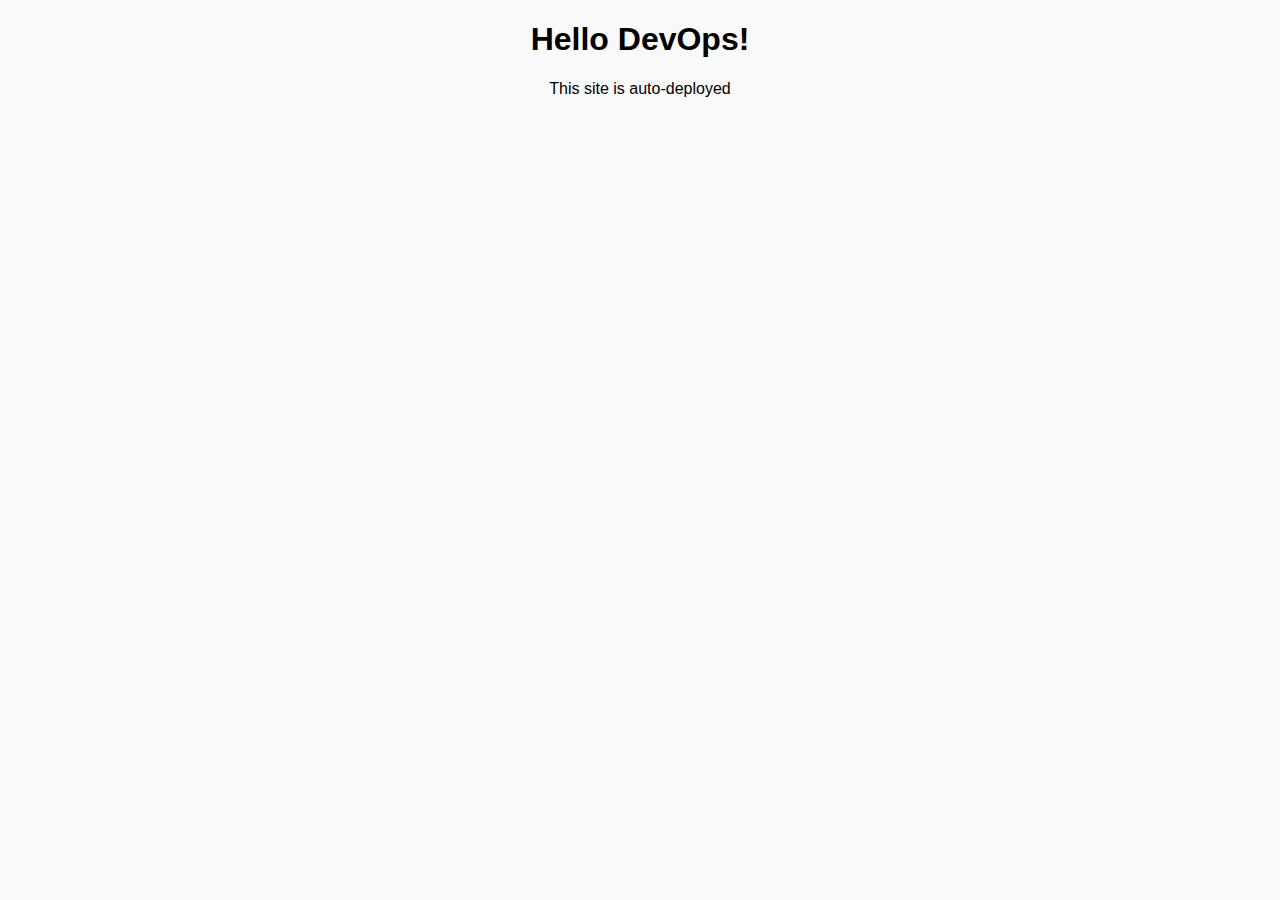
<file: index.html>
<!DOCTYPE html>
<html>
<head>
  <title>My DevOps Site</title>
  <link rel="stylesheet" href="citest.css">
</head>
<body>
  <h1>Hello DevOps!</h1>
  <p>This site is auto-deployed </p>
  <script src="citest.js"></script>
</body>
</html>
<!-- trigger -->
</file>
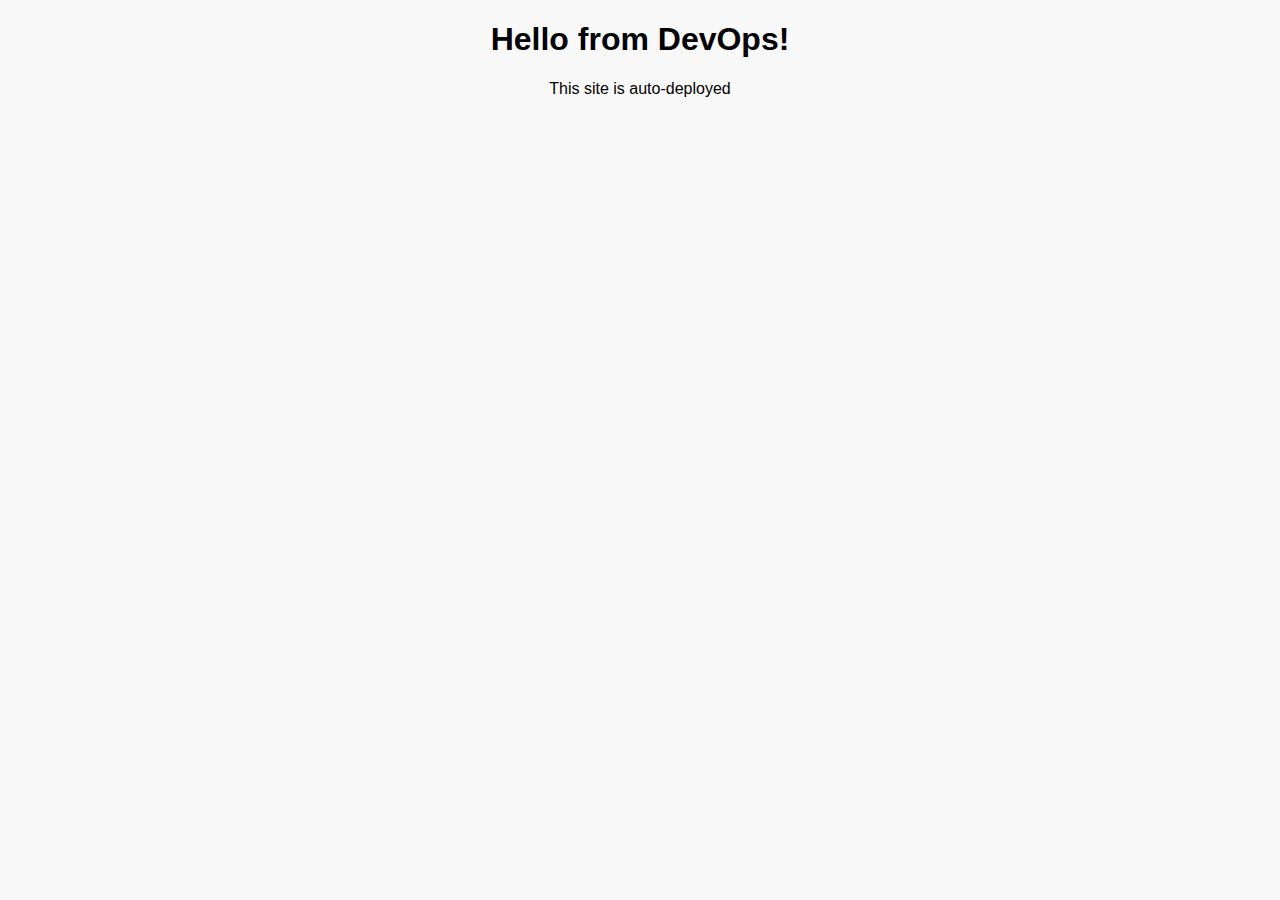
<file: citest.html>
<!DOCTYPE html>
<html>
<head>
  <title>My DevOps Site</title>
  <link rel="stylesheet" href="citest.css">
</head>
<body>
  <h1>Hello from DevOps!</h1>
  <p>This site is auto-deployed </p>
  <script src="citest.js"></script>
</body>
</html>
</file>
<file: citest.css>
body {
  font-family: Arial, sans-serif;
  background-color: #f9f9f9;
  text-align: center;
}
</file>
